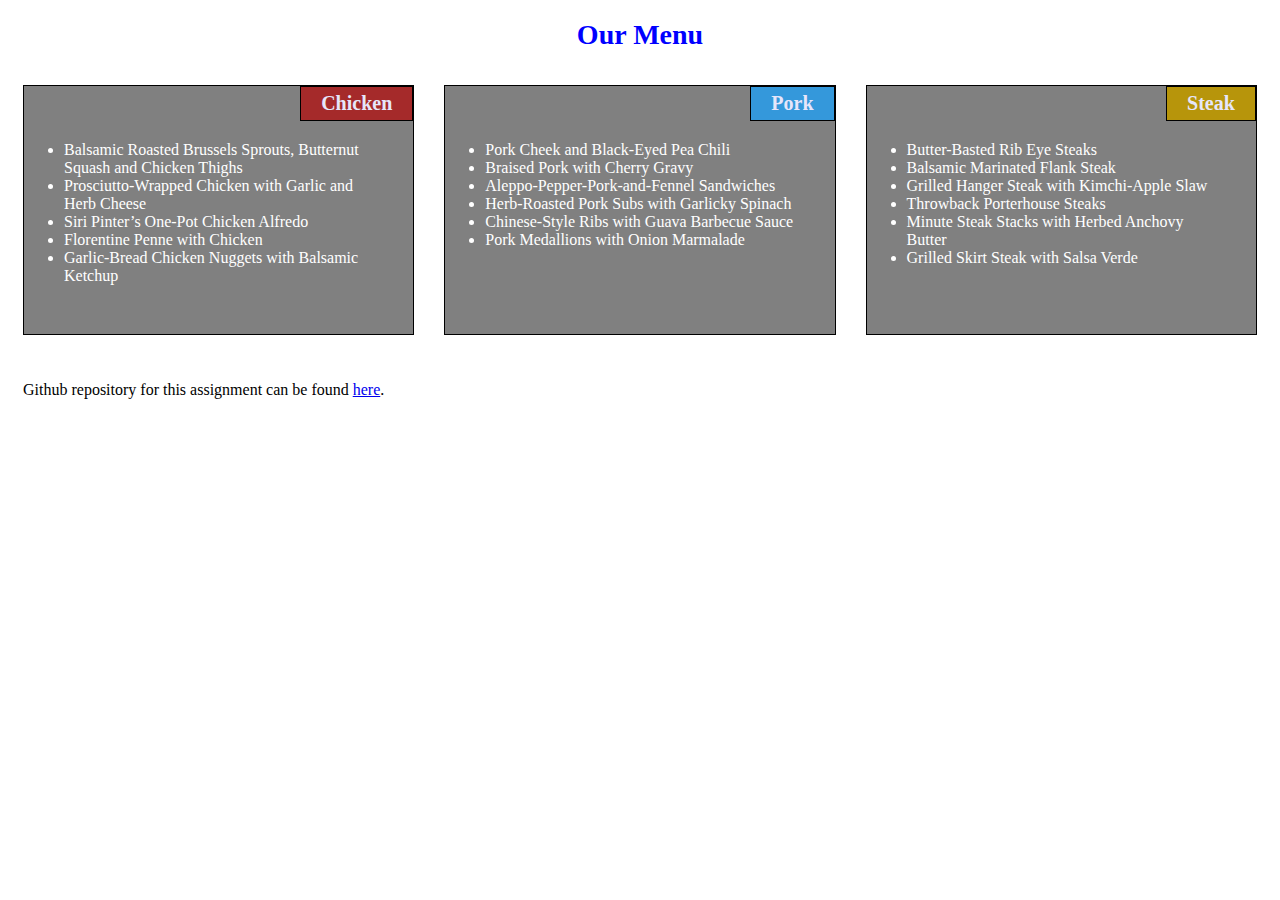
<file: Module 2 Assignment/index.html>
<!DOCTYPE html>
<html>

<head>
    <meta charset="utf-8" />
    <meta http-equiv="X-UA-Compatible" content="IE=edge">
    <title>Module2 Assignment</title>
    <meta name="viewport" content="width=device-width, initial-scale=1">
    <link rel="stylesheet" href="css/index.css" />
</head>

<body>
    <h1>Our Menu</h1>

    <div class="col-lg-4 col-md-6 col-sm-12">
        <section>
            <h2 id="chicken">Chicken</h2>
            <ul>
                <li>Balsamic Roasted Brussels Sprouts, Butternut Squash and Chicken Thighs</li>
                <li>Prosciutto-Wrapped Chicken with Garlic and Herb Cheese</li>
                <li>Siri Pinter’s One-Pot Chicken Alfredo</li>
                <li>Florentine Penne with Chicken</li>
                <li>Garlic-Bread Chicken Nuggets with Balsamic Ketchup</li>
            </ul>
        </section>
    </div>

    <div class="col-lg-4 col-md-6 col-sm-12">
        <section>
            <h2 id="pork">Pork</h2>
            <ul>
                <li>Pork Cheek and Black-Eyed Pea Chili</li>
                <li>Braised Pork with Cherry Gravy</li>
                <li>Aleppo-Pepper-Pork-and-Fennel Sandwiches</li>
                <li>Herb-Roasted Pork Subs with Garlicky Spinach</li>
                <li>Chinese-Style Ribs with Guava Barbecue Sauce</li>
                <li>Pork Medallions with Onion Marmalade</li>
            </ul>
        </section>
    </div>

    <div class="col-lg-4 col-md-12 col-sm-12">
        <section>
            <h2 id="steak">Steak</h2>
            <ul>
                <li>Butter-Basted Rib Eye Steaks</li>
                <li>Balsamic Marinated Flank Steak</li>
                <li>Grilled Hanger Steak with Kimchi-Apple Slaw</li>
                <li>Throwback Porterhouse Steaks</li>
                <li>Minute Steak Stacks with Herbed Anchovy Butter</li>
                <li>Grilled Skirt Steak with Salsa Verde</li>
            </ul>
        </section>
    </div>
    <div class="col-lg-12 col-md-12 col-sm-12">
        <p>Github repository for this assignment can be found
            <a href="https://github.com/GuanqiaoDing/Coursera-web-development/tree/master/module2_solution" target="_blank">here</a>.
        </p>
    </div>
</body>

</html>
</file>
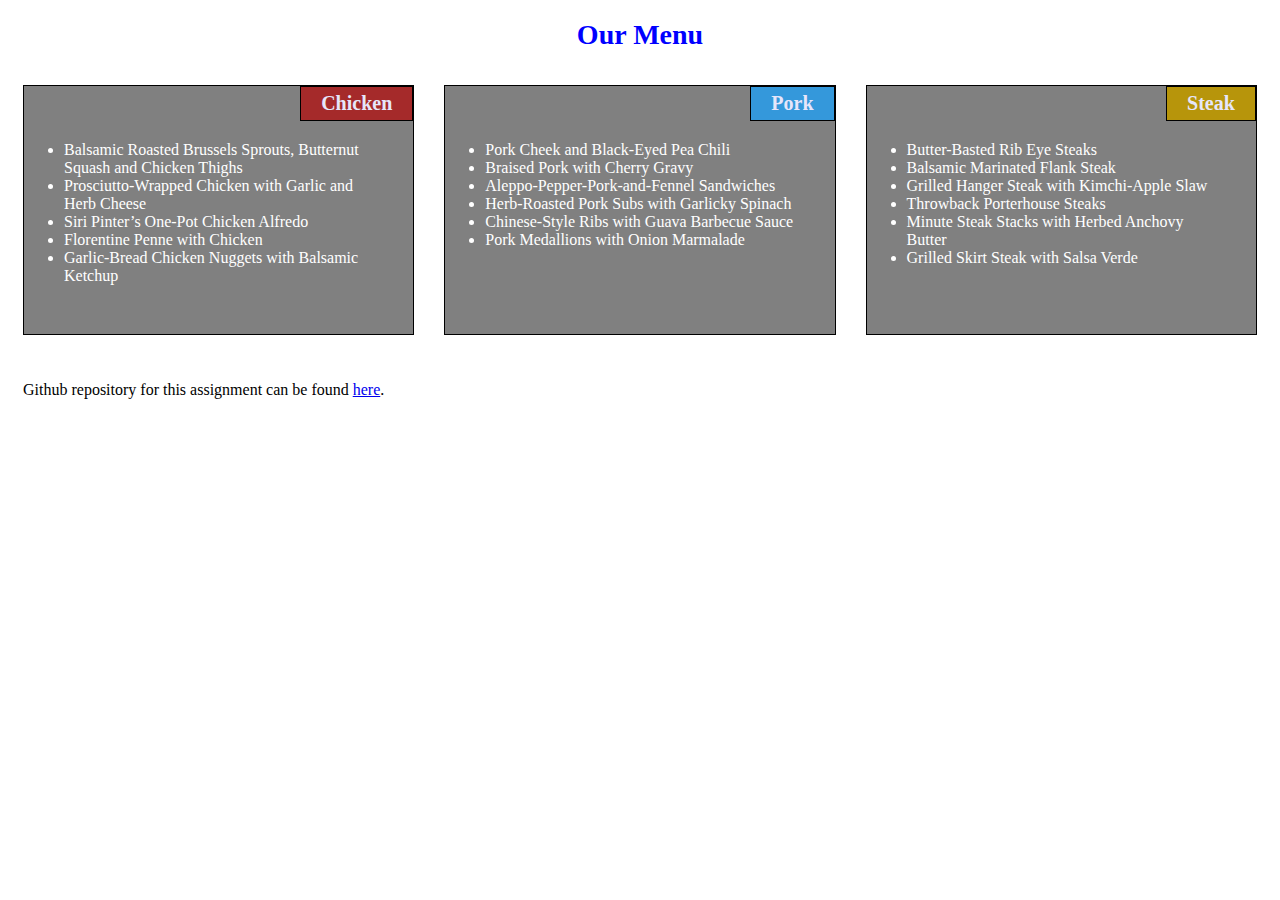
<file: module-2-assignment/index.html>
<!DOCTYPE html>
<html>

<head>
    <meta charset="utf-8" />
    <meta http-equiv="X-UA-Compatible" content="IE=edge">
    <title>Module2 Assignment</title>
    <meta name="viewport" content="width=device-width, initial-scale=1">
    <link rel="stylesheet" href="css/index.css" />
</head>

<body>
    <h1>Our Menu</h1>

    <div class="col-lg-4 col-md-6 col-sm-12">
        <section>
            <h2 id="chicken">Chicken</h2>
            <ul>
                <li>Balsamic Roasted Brussels Sprouts, Butternut Squash and Chicken Thighs</li>
                <li>Prosciutto-Wrapped Chicken with Garlic and Herb Cheese</li>
                <li>Siri Pinter’s One-Pot Chicken Alfredo</li>
                <li>Florentine Penne with Chicken</li>
                <li>Garlic-Bread Chicken Nuggets with Balsamic Ketchup</li>
            </ul>
        </section>
    </div>

    <div class="col-lg-4 col-md-6 col-sm-12">
        <section>
            <h2 id="pork">Pork</h2>
            <ul>
                <li>Pork Cheek and Black-Eyed Pea Chili</li>
                <li>Braised Pork with Cherry Gravy</li>
                <li>Aleppo-Pepper-Pork-and-Fennel Sandwiches</li>
                <li>Herb-Roasted Pork Subs with Garlicky Spinach</li>
                <li>Chinese-Style Ribs with Guava Barbecue Sauce</li>
                <li>Pork Medallions with Onion Marmalade</li>
            </ul>
        </section>
    </div>

    <div class="col-lg-4 col-md-12 col-sm-12">
        <section>
            <h2 id="steak">Steak</h2>
            <ul>
                <li>Butter-Basted Rib Eye Steaks</li>
                <li>Balsamic Marinated Flank Steak</li>
                <li>Grilled Hanger Steak with Kimchi-Apple Slaw</li>
                <li>Throwback Porterhouse Steaks</li>
                <li>Minute Steak Stacks with Herbed Anchovy Butter</li>
                <li>Grilled Skirt Steak with Salsa Verde</li>
            </ul>
        </section>
    </div>
    <div class="col-lg-12 col-md-12 col-sm-12">
        <p>Github repository for this assignment can be found
            <a href= "https://github.com/Rahulkn456/Assignment/edit/master/module-2-assignment/index.html"target="_blank">here</a>.
        </p>
    </div>
</body>

</html>
</file>
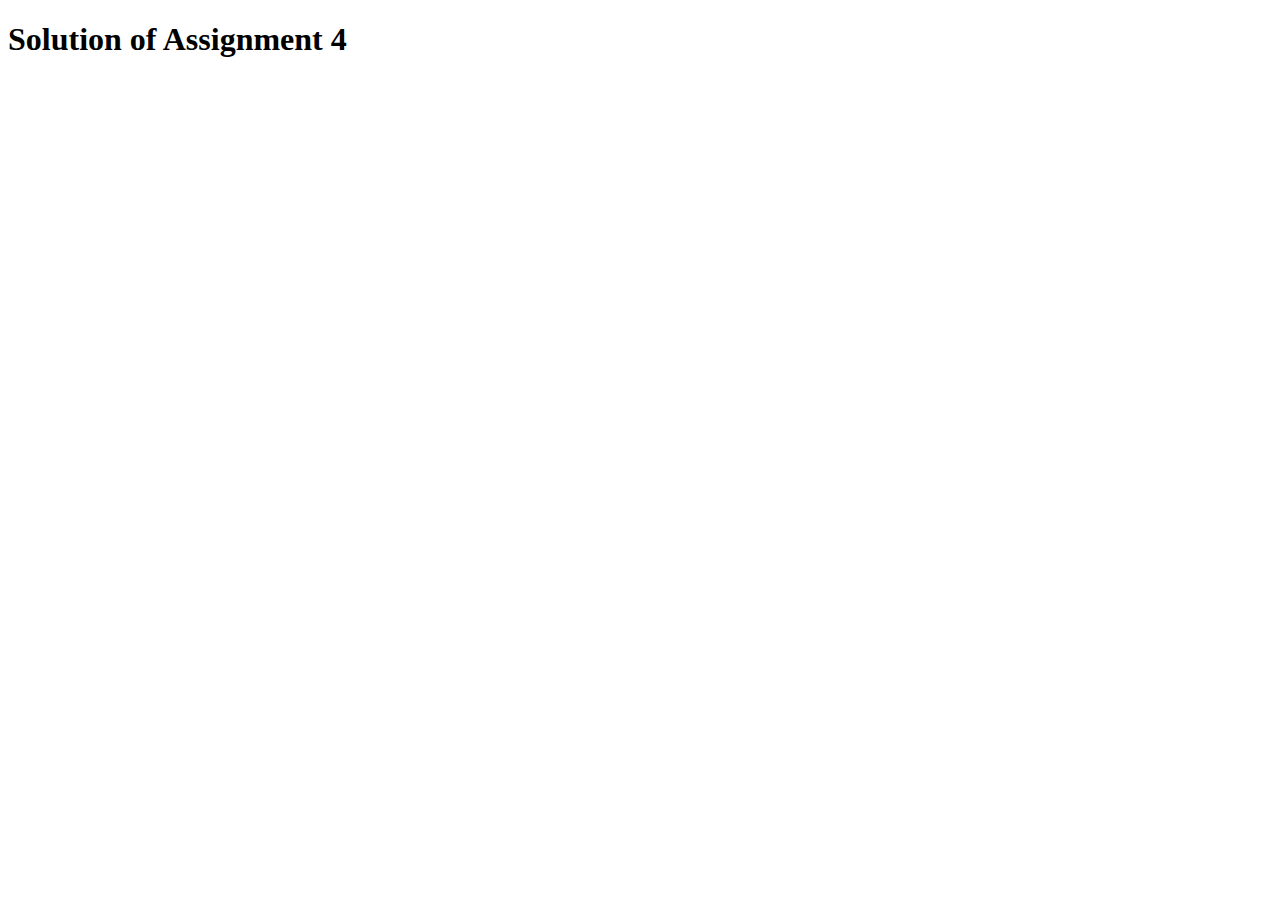
<file: module-4-assignment/index.html>
<!DOCTYPE html>
<html>

<head>
    <meta charset="utf-8">
    <title>Assignment Solution for Module 4</title>
    <script src="js/SpeakHello.js"></script>
    <script src="js/SpeakGoodBye.js"></script>
    <script src="js/script.js"></script>
</head>

<body>
    <h1>Solution of Assignment 4</h1>
</body>

</html>
</file>
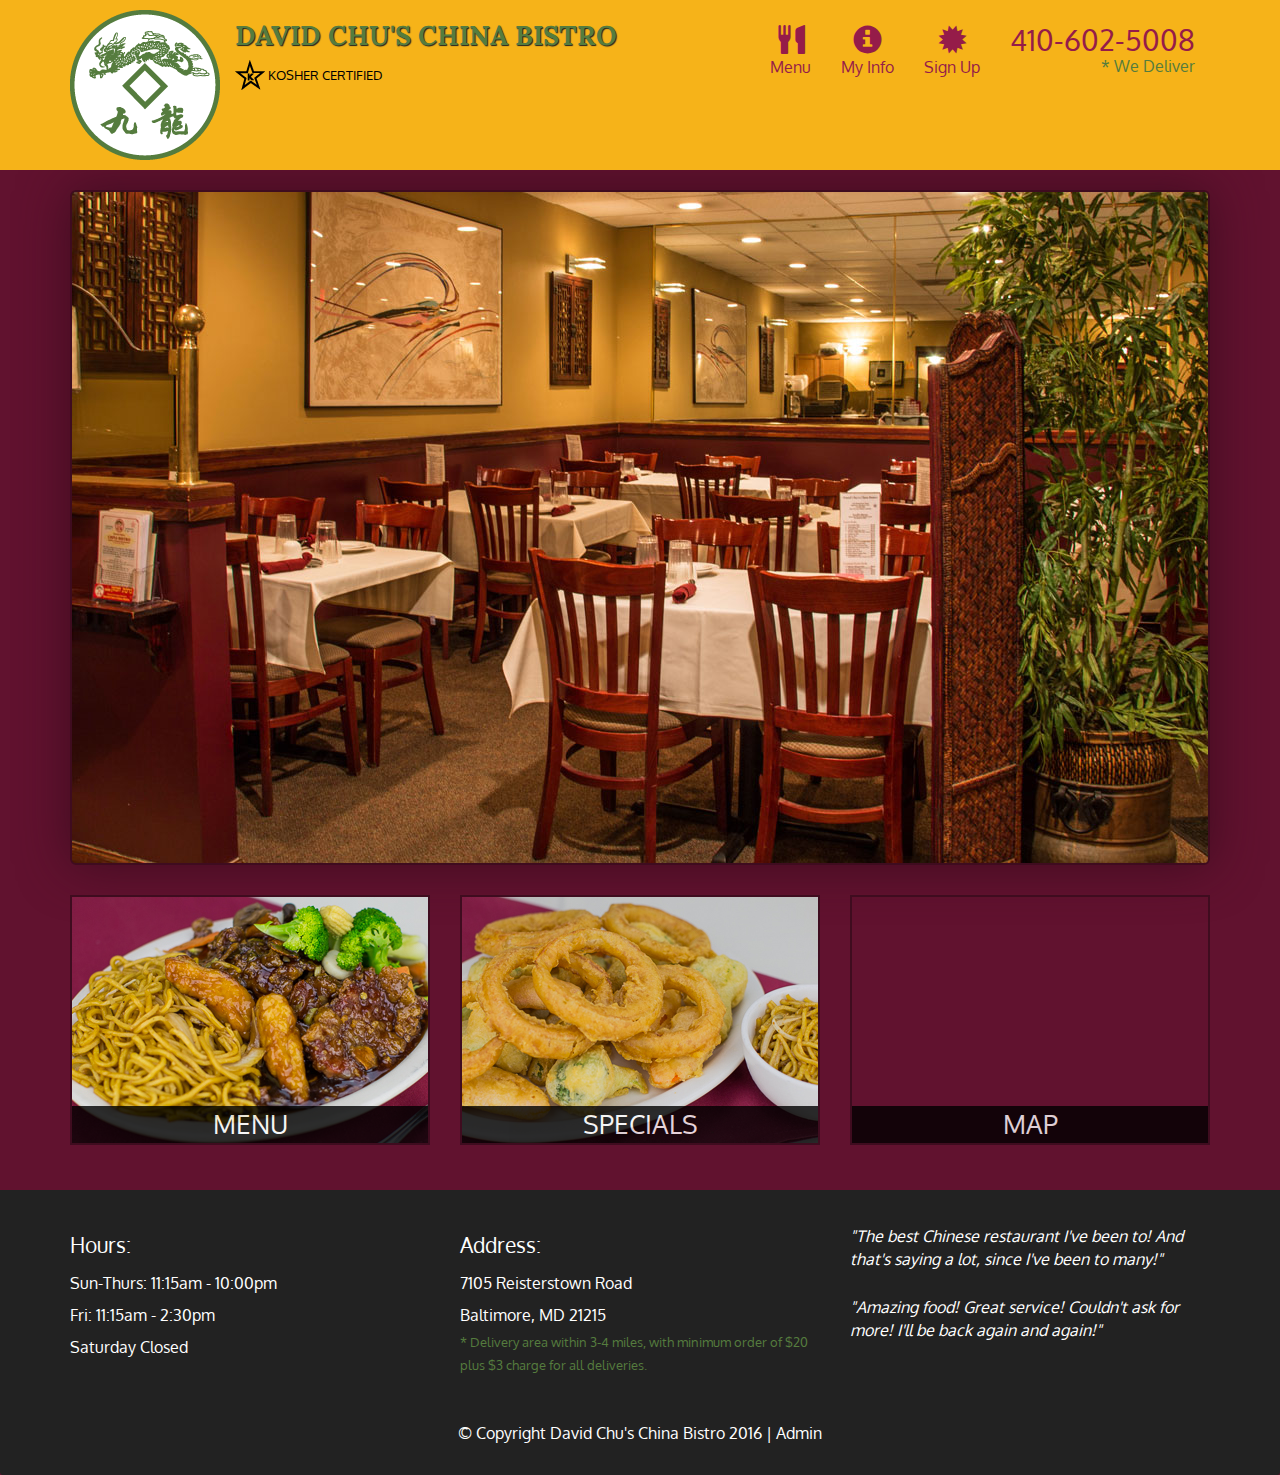
<file: module-5-assignment/index.html>
<!DOCTYPE html>
<html lang="en">
  <head>
    <meta charset="utf-8">
    <meta http-equiv="X-UA-Compatible" content="IE=edge">
    <meta name="viewport" content="width=device-width, initial-scale=1">
    <title>David Chu's China Bistro</title>
    <link href='https://fonts.googleapis.com/css?family=Oxygen:400,300,700' rel='stylesheet' type='text/css'>
    <link href='https://fonts.googleapis.com/css?family=Lora' rel='stylesheet' type='text/css'>
    <link rel="stylesheet" href="css/bootstrap.min.css">
    <link rel="stylesheet" href="css/restaurant.css">
    <link rel="stylesheet" href="css/common.css">
  </head>
  <body ng-app="restaurant" ng-strict-di>

    <!-- Fixed position loading indicator -->
    <loading class="loading-indicator"></loading>

    <header>
      <nav id="header-nav" class="navbar navbar-default">
        <div class="container">
          <div class="navbar-header">
            <a href="index.html" class="pull-left visible-md visible-lg">
              <div id="logo-img" alt="Logo image"></div>
            </a>

            <div class="navbar-brand">
              <a href="index.html"><h1>David Chu's China Bistro</h1></a>
              <p>
              <img src="images/star-k-logo.png" alt="Kosher certification">
              <span>Kosher Certified</span>
              </p>
            </div>

            <button id="navbarToggle" type="button" class="navbar-toggle collapsed" data-toggle="collapse" data-target="#collapsable-nav" aria-expanded="false">
              <span class="sr-only">Toggle navigation</span>
              <span class="icon-bar"></span>
              <span class="icon-bar"></span>
              <span class="icon-bar"></span>
            </button>
          </div>

          <div id="collapsable-nav" class="collapse navbar-collapse">
            <ul id="nav-list" class="nav navbar-nav navbar-right">
              <li id="navHomeButton" class="visible-xs">
                <a href="index.html">
                  <span class="glyphicon glyphicon-home"></span> Home</a>
              </li>
              <li id="navMenuButton" ui-sref-active="active">
                <a ui-sref="public.menu">
                  <span class="glyphicon glyphicon-cutlery"></span><br class="hidden-xs"> Menu</a>
              </li>
              <li>
                <a ui-sref="public.myinfo">
                  <span class="glyphicon glyphicon-info-sign"></span><br class="hidden-xs"> My Info</a>
              </li>
              <li>
                <a ui-sref="public.signup">
                  <span class="glyphicon glyphicon-certificate"></span><br class="hidden-xs"> Sign Up</a>
              </li>
              <li id="phone" class="hidden-xs">
                <a href="tel:410-602-5008">
                  <span>410-602-5008</span></a><div>* We Deliver</div>
              </li>
            </ul><!-- #nav-list -->
          </div><!-- .collapse .navbar-collapse -->
        </div><!-- .container -->
      </nav><!-- #header-nav -->
    </header>

    <div id="call-btn" class="visible-xs">
      <a class="btn" href="tel:410-602-5008">
        <span class="glyphicon glyphicon-earphone"></span>
        410-602-5008
      </a>
    </div>
    <div id="xs-deliver" class="text-center visible-xs">* We Deliver</div>

    <ui-view>
      <div class="text-center initial-loading">
        <h2>Loading Site...</h2>
      </div>
    </ui-view>

    <footer class="panel-footer">
      <div class="container">
        <div class="row">
          <section id="hours" class="col-sm-4">
            <span>Hours:</span><br>
            Sun-Thurs: 11:15am - 10:00pm<br>
            Fri: 11:15am - 2:30pm<br>
            Saturday Closed
            <hr class="visible-xs">
          </section>
          <section id="address" class="col-sm-4">
            <span>Address:</span><br>
            7105 Reisterstown Road<br>
            Baltimore, MD 21215
            <p>* Delivery area within 3-4 miles, with minimum order of $20 plus $3 charge for all deliveries.</p>
            <hr class="visible-xs">
          </section>
          <section id="testimonials" class="col-sm-4">
            <p>"The best Chinese restaurant I've been to! And that's saying a lot, since I've been to many!"</p>
            <p>"Amazing food! Great service! Couldn't ask for more! I'll be back again and again!"</p>
          </section>
        </div>
        <div class="text-center">
          &copy; Copyright David Chu's China Bistro 2016 |
          <a ui-sref="admin.auth">Admin</a></div>
      </div>
    </footer>

    <!-- Libs -->
    <script src="lib/jquery-2.1.4.min.js"></script>
    <script src="lib/bootstrap.min.js"></script>
    <script src="lib/angular.min.js"></script>
    <script src="lib/angular-ui-router.min.js"></script>

    <!-- Main Restaurant Module -->
    <script src="src/restaurant.module.js"></script>

    <!-- Common Module -->
    <script src="src/common/common.module.js"></script>
    <script src="src/common/loading/loading.component.js"></script>
    <script src="src/common/loading/loading.interceptor.js"></script>
    <script src="src/common/menu.service.js"></script>
    <script src="src/common/user.service.js"></script>

    <!-- Public Module -->
    <script src="src/public/public.module.js"></script>
    <script src="src/public/public.routes.js"></script>
    <script src="src/public/menu/menu.controller.js"></script>
    <script src="src/public/menu-category/menu-category.component.js"></script>
    <script src="src/public/menu-items/menu-items.controller.js"></script>
    <script src="src/public/menu-item/menu-item.component.js"></script>
    <script src="src/public/myinfo/myinfo.controller.js"></script>
    <script src="src/public/signup/signup.controller.js"></script>
    <!-- ADMIN SITE -->

    <!--Application files -->

  </body>

</html>
</file>
<file: Module 2 Assignment/css/index.css>
*{
    box-sizing: border-box;
    font-family: Cambria, Cochin, Georgia, Times, 'Times New Roman', serif;
}

h1 {
    color: blue;
    font-size: 175%;
    text-align: center;
}

section {
    border: 1px solid black;    
    background-color: grey;
    height: 250px;
    overflow: auto;
    color: #ffff;
}

h2 {
    float: right;
    border:1px solid black;
    color: lavender;
    font-size: 125%;
    padding: 5px 20px 5px 20px;
    margin-top: 0;
    margin-bottom: 20px;
}

ul {
    clear: right;
    width: 90%;
}

#chicken {
    background-color: brown;
}

#pork {
    background-color: #3498DB ;
}

#steak {
    background-color: #B7950B;
}


/**** Desktop version ****/
@media (min-width: 992px) {
    .col-lg-1, .col-lg-2, .col-lg-3, .col-lg-4, .col-lg-5, .col-lg-6, .col-lg-7, .col-lg-8, .col-lg-9, .col-lg-10, .col-lg-11, .col-lg-12 {
      float: left;
      padding: 15px;
    }
    .col-lg-1 {
      width: 8.33%;
    }
    .col-lg-2 {
      width: 16.66%;
    }
    .col-lg-3 {
      width: 25%;
    }
    .col-lg-4 {
      width: 33.33%;
    }
    .col-lg-5 {
      width: 41.66%;
    }
    .col-lg-6 {
      width: 50%;
    }
    .col-lg-7 {
      width: 58.33%;
    }
    .col-lg-8 {
      width: 66.66%;
    }
    .col-lg-9 {
      width: 75%;
    }
    .col-lg-10 {
      width: 83.33%;
    }
    .col-lg-11 {
      width: 91.66%;
    }
    .col-lg-12 {
      width: 100%;
    }
  }
  
  /**** Tablet version ****/
  @media (min-width: 768px) and (max-width: 991px) {
    .col-md-1, .col-md-2, .col-md-3, .col-md-4, .col-md-5, .col-md-6, .col-md-7, .col-md-8, .col-md-9, .col-md-10, .col-md-11, .col-md-12 {
      float: left;
      padding: 15px;
    }
    .col-md-1 {
      width: 8.33%;
    }
    .col-md-2 {
      width: 16.66%;
    }
    .col-md-3 {
      width: 25%;
    }
    .col-md-4 {
      width: 33.33%;
    }
    .col-md-5 {
      width: 41.66%;
    }
    .col-md-6 {
      width: 50%;
    }
    .col-md-7 {
      width: 58.33%;
    }
    .col-md-8 {
      width: 66.66%;
    }
    .col-md-9 {
      width: 75%;
    }
    .col-md-10 {
      width: 83.33%;
    }
    .col-md-11 {
      width: 91.66%;
    }
    .col-md-12 {
      width: 100%;
    }
  }

  /**** Mobile version ****/
  @media (max-width: 767px) {
    .col-sm-1, .col-sm-2, .col-sm-3, .col-sm-4, .col-sm-5, .col-sm-6, .col-sm-7, .col-sm-8, .col-sm-9, .col-sm-10, .col-sm-11, .col-sm-12 {
      float: left;
      padding: 15px;
    }
    .col-sm-1 {
      width: 8.33%;
    }
    .col-sm-2 {
      width: 16.66%;
    }
    .col-sm-3 {
      width: 25%;
    }
    .col-sm-4 {
      width: 33.33%;
    }
    .col-sm-5 {
      width: 41.66%;
    }
    .col-sm-6 {
      width: 50%;
    }
    .col-sm-7 {
      width: 58.33%;
    }
    .col-sm-8 {
      width: 66.66%;
    }
    .col-sm-9 {
      width: 75%;
    }
    .col-sm-10 {
      width: 83.33%;
    }
    .col-sm-11 {
      width: 91.66%;
    }
    .col-sm-12 {
      width: 100%;
    }
  }
</file>
<file: module-2-assignment/css/index.css>
*{
    box-sizing: border-box;
    font-family: Cambria, Cochin, Georgia, Times, 'Times New Roman', serif;
}

h1 {
    color: blue;
    font-size: 175%;
    text-align: center;
}

section {
    border: 1px solid black;    
    background-color: grey;
    height: 250px;
    overflow: auto;
    color: #ffff;
}

h2 {
    float: right;
    border:1px solid black;
    color: lavender;
    font-size: 125%;
    padding: 5px 20px 5px 20px;
    margin-top: 0;
    margin-bottom: 20px;
}

ul {
    clear: right;
    width: 90%;
}

#chicken {
    background-color: brown;
}

#pork {
    background-color: #3498DB ;
}

#steak {
    background-color: #B7950B;
}


/**** Desktop version ****/
@media (min-width: 992px) {
    .col-lg-1, .col-lg-2, .col-lg-3, .col-lg-4, .col-lg-5, .col-lg-6, .col-lg-7, .col-lg-8, .col-lg-9, .col-lg-10, .col-lg-11, .col-lg-12 {
      float: left;
      padding: 15px;
    }
    .col-lg-1 {
      width: 8.33%;
    }
    .col-lg-2 {
      width: 16.66%;
    }
    .col-lg-3 {
      width: 25%;
    }
    .col-lg-4 {
      width: 33.33%;
    }
    .col-lg-5 {
      width: 41.66%;
    }
    .col-lg-6 {
      width: 50%;
    }
    .col-lg-7 {
      width: 58.33%;
    }
    .col-lg-8 {
      width: 66.66%;
    }
    .col-lg-9 {
      width: 75%;
    }
    .col-lg-10 {
      width: 83.33%;
    }
    .col-lg-11 {
      width: 91.66%;
    }
    .col-lg-12 {
      width: 100%;
    }
  }
  
  /**** Tablet version ****/
  @media (min-width: 768px) and (max-width: 991px) {
    .col-md-1, .col-md-2, .col-md-3, .col-md-4, .col-md-5, .col-md-6, .col-md-7, .col-md-8, .col-md-9, .col-md-10, .col-md-11, .col-md-12 {
      float: left;
      padding: 15px;
    }
    .col-md-1 {
      width: 8.33%;
    }
    .col-md-2 {
      width: 16.66%;
    }
    .col-md-3 {
      width: 25%;
    }
    .col-md-4 {
      width: 33.33%;
    }
    .col-md-5 {
      width: 41.66%;
    }
    .col-md-6 {
      width: 50%;
    }
    .col-md-7 {
      width: 58.33%;
    }
    .col-md-8 {
      width: 66.66%;
    }
    .col-md-9 {
      width: 75%;
    }
    .col-md-10 {
      width: 83.33%;
    }
    .col-md-11 {
      width: 91.66%;
    }
    .col-md-12 {
      width: 100%;
    }
  }

  /**** Mobile version ****/
  @media (max-width: 767px) {
    .col-sm-1, .col-sm-2, .col-sm-3, .col-sm-4, .col-sm-5, .col-sm-6, .col-sm-7, .col-sm-8, .col-sm-9, .col-sm-10, .col-sm-11, .col-sm-12 {
      float: left;
      padding: 15px;
    }
    .col-sm-1 {
      width: 8.33%;
    }
    .col-sm-2 {
      width: 16.66%;
    }
    .col-sm-3 {
      width: 25%;
    }
    .col-sm-4 {
      width: 33.33%;
    }
    .col-sm-5 {
      width: 41.66%;
    }
    .col-sm-6 {
      width: 50%;
    }
    .col-sm-7 {
      width: 58.33%;
    }
    .col-sm-8 {
      width: 66.66%;
    }
    .col-sm-9 {
      width: 75%;
    }
    .col-sm-10 {
      width: 83.33%;
    }
    .col-sm-11 {
      width: 91.66%;
    }
    .col-sm-12 {
      width: 100%;
    }
  }
</file>
<file: module-5-assignment/css/restaurant.css>
body {
  font-size: 16px;
  color: #fff;
  background-color: #61122f;
  font-family: 'Oxygen', sans-serif;
}

.initial-loading {
  margin-top: 60px;
}

/** HEADER **/
#header-nav {
  background-color: #f6b319;
  border-radius: 0;
  border: 0;
}

#logo-img {
  background: url('../images/restaurant-logo_large.png') no-repeat;
  width: 150px;
  height: 150px;
  margin: 10px 15px 10px 0;
}

.navbar-brand {
  padding-top: 25px;
}
.navbar-brand h1 { /* Restaurant name */
  font-family: 'Lora', serif;
  color: #557c3e;
  font-size: 1.5em;
  text-transform: uppercase;
  font-weight: bold;
  text-shadow: 1px 1px 1px #222;
  margin-top: 0;
  margin-bottom: 0;
  line-height: .75;
}
.navbar-brand a:hover, .navbar-brand a:focus {
  text-decoration: none;
}
.navbar-brand p { /* Kosher cert */
  color: #000;
  text-transform: uppercase;
  font-size: .7em;
  margin-top: 15px;
}
.navbar-brand p span { /* Star-K */
  vertical-align: middle;
}

#nav-list {
  margin-top: 10px;
}
#nav-list a {
  color: #951C49;
  text-align: center;
}
#nav-list a:hover {
  background: #E7E7E7;
}
#nav-list a span {
  font-size: 1.8em;
}

#phone {
  margin-top: 5px;
}
#phone a { /* Phone number */
  text-align: right;
  padding-bottom: 0;
}
#phone div { /* We Deliver */
  color: #557c3e;
  text-align: right;
  padding-right: 15px;
}

.navbar-header button.navbar-toggle, .navbar-header .icon-bar {
  border: 1px solid #61122f;
}
.navbar-header button.navbar-toggle {
  clear: both;
  margin-top: -30px;
}
/* END HEADER */

/* FOOTER */
.panel-footer {
  margin-top: 30px;
  padding-top: 35px;
  padding-bottom: 30px;
  background-color: #222;
  border-top: 0;
}
.panel-footer div.row {
  margin-bottom: 35px;
}
#hours, #address {
  line-height: 2;
}
#hours > span, #address > span {
  font-size: 1.3em;
}
#address p {
  color: #557c3e;
  font-size: .8em;
  line-height: 1.8;
}
#testimonials {
  font-style: italic;
}
#testimonials p:nth-child(2) {
  margin-top: 25px;
}
a[ui-sref="admin.auth"] {
  color: #fff;
}
/* END FOOTER */

/********** Medium devices only **********/
@media (min-width: 992px) and (max-width: 1199px) {
  /* Header */
  #logo-img {
    background: url('../images/restaurant-logo_medium.png') no-repeat;
    width: 100px;
    height: 100px;
    margin: 5px 5px 5px 0;
  }
  /* End Header */
}


/********** Extra small devices only **********/
@media (max-width: 767px) {
  /* Header */
  .navbar-brand {
    padding-top: 10px;
    height: 80px;
  }
  .navbar-brand h1 { /* Restaurant name */
    padding-top: 10px;
    font-size: 5vw; /* 1vw = 1% of viewport width */
  }
  .navbar-brand p { /* Kosher cert */
    font-size: .6em;
    margin-top: 12px;
  }
  .navbar-brand p img { /* Star-K */
    height: 20px;
  }

  #collapsable-nav a { /* Collapsed nav menu text */
    font-size: 1.2em;
  }
  #collapsable-nav a span { /* Collapsed nav menu glyph */
    font-size: 1em;
    margin-right: 5px;
  }

  #call-btn > a {
    font-size: 1.5em;
    display: block;
    margin: 0 20px;
    padding: 10px;
    border: 2px solid #fff;
    background-color: #f6b319;
    color: #951c49;
  }
  #xs-deliver {
    margin-top: 5px;
    font-size: .7em;
    letter-spacing: .1em;
    text-transform: uppercase;
  }
  /* End Header */

  /* Footer */
  .panel-footer section {
    margin-bottom: 30px;
    text-align: center;
  }
  .panel-footer section:nth-child(3) {
    margin-bottom: 0; /* margin already exists on the whole row */
  }
  .panel-footer section hr {
    width: 50%;
  }
  /* End Footer */
}


/********** Super extra small devices Only :-) (e.g., iPhone 4) **********/
@media (max-width: 479px) {
  /* Header */
  .navbar-brand h1 { /* Restaurant name */
    padding-top: 5px;
    font-size: 6vw;
  }
  /* End Header */
}
</file>
<file: module-5-assignment/css/common.css>
.loading-indicator {
    display: block;
    width: 70px;
    position: fixed;
    left: 0;
    right: 0;
    margin: 0 auto;
    top: 40%;
    z-index: 100;
    background-color: #FFF;
}

.loading-indicator img {
    width: 70px;
    background-color: #FFF;
}

.ui-view-placeholder {
    margin-top: 60px;
}
</file>
